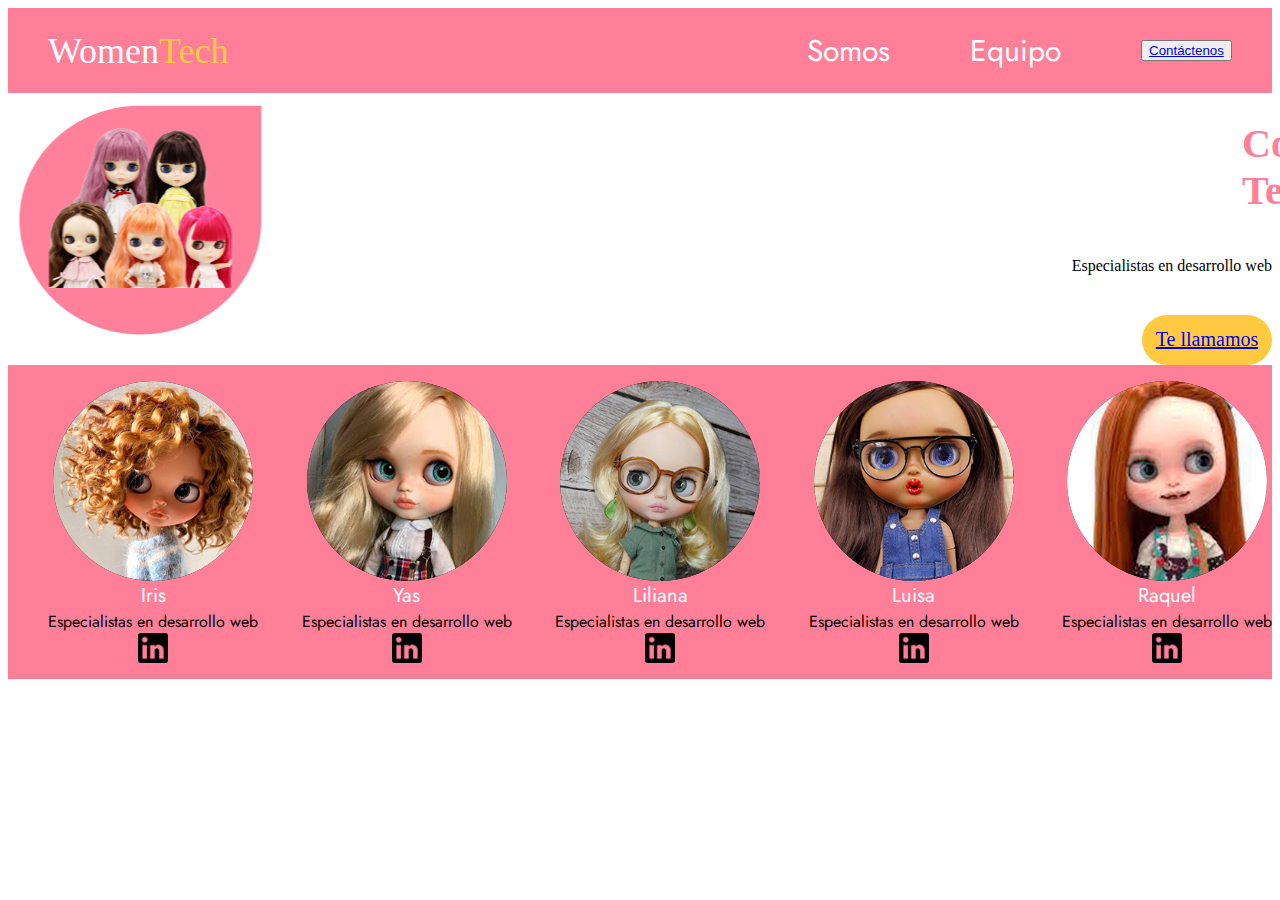
<file: Index.html>
<!DOCTYPE html>
<html lang="es">
<head>
  <meta charset="UTF-8">
  <meta name="viewport" content="width=device-width, initial-scale=1.0">
  <link rel="stylesheet" href="./styles.css">
  <title>WomenTech</title>
</head>
<body>

 <!------------HEADER-------------->

  

 
  <header class="header">
    
    <h1 class="women"> Women <span class="tech">Tech</span> </h1>
    
 
    <ul class="toplist"> 
        <li class="somos"> Somos </li>
        <li class="somos"> Equipo </li>
      
        <button class="contactenos">
          <a href="http://laweb.com" target="_blank">Contáctenos 
          </a>
        </button> 
    </ul>	

  </header>

<!------------MAIN-------------->

<main>

           <!--
  <div class="mainpic">
      <li class="tear">
        <img src="./combo.png" class="combo"></li>

      -->



          <!--        <li class="group">
      <img src="./123.png" class="png"> </li>
      </div>
-->
   
<div class="mainpic">	
        <li class="tear">
        <img src="./imagen3.png" class="lagrima"></li>
</div>


  <div class="maintext">	
    <h1 class="consult">Consultores Tecnológicos</h1>
    <p class="specialists">Especialistas en desarrollo web</p>
    <button class="boton">
      <a href="./form.html" target="_blank">Te llamamos
      </a>
    </button>

  </div>

</main>

<!------------FOOTER-------------->


<footer class="footer">

      <ul class="column1">
          <li class="circle">
              <img src="./1iris.jpg" class="image"> 
          </li>
          <li class="name"> Iris
          </li>
          <li class="descrip"> Especialistas en desarrollo web
        <li class="icon2">
            <img src="./in.png" class="in2">
        </li>
      </ul>

      <ul class="column2">
        <li class="circle">
            <img src="./2Yas.jpg" class="image"> 
        </li>
        <li class="name"> Yas
        </li>
        <li class="descrip"> Especialistas en desarrollo web
      <li class="icon2">
          <img src="./in.png" class="in2">
      </li>
      </ul>

      <ul class="column3">
          <li class="circle">
              <img src="./3lili.jpg" class="image"> 
          </li>
          <li class="name"> Liliana
          </li>
          <li class="descrip"> Especialistas en desarrollo web
        <li class="icon2">
            <img src="./in.png" class="in2">
        </li>
      </ul>

      <ul class="column4">
        <li class="circle">
            <img src="./4luisa.jpg" class="image"> 
        </li>
        <li class="name"> Luisa
        </li>
        <li class="descrip"> Especialistas en desarrollo web
      <li class="icon2">
          <img src="./in.png" class="in2">
      </li>
      </ul>


      <ul class="column5">
        <li class="circle">
            <img src="./5raquel.jpg" class="image"> 
        </li>
        <li class="name"> Raquel
        </li>
        <li class="descrip"> Especialistas en desarrollo web
      <li class="icon2">
          <img src="./in.png" class="in2">
      </li>
      </ul>



</footer>
 
</body>

</html>
</file>
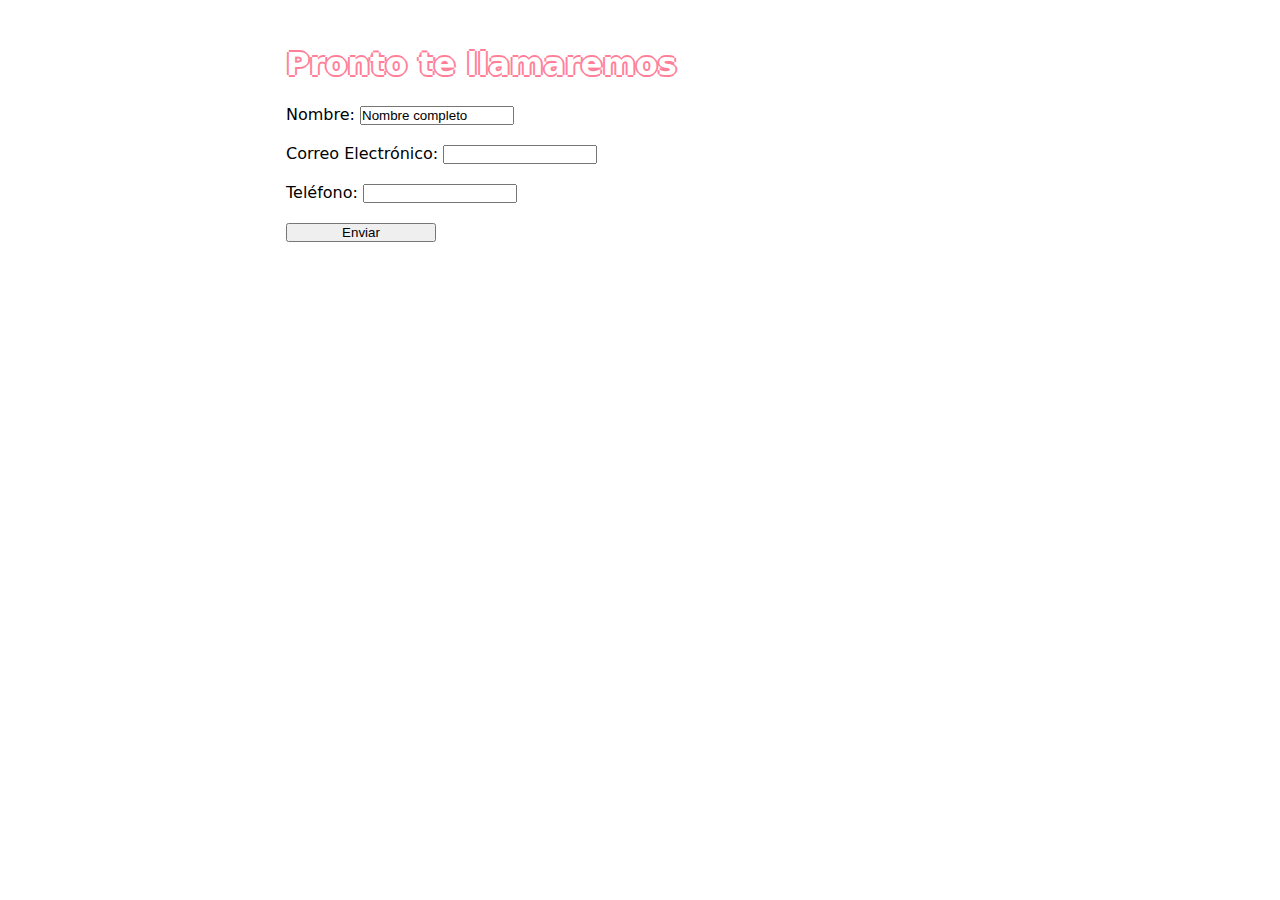
<file: form.html>
<!DOCTYPE html>
<html lang="es">
<head>
  <meta charset="UTF-8">
  <meta name="viewport" content="width=device-width, initial-scale=1.0">
  <link rel="stylesheet" href="./form.css">
  <title>formularioWomenTech</title>
</head>
<body>
    

    <form>
        <h1>Pronto te llamaremos</h1>
        <label for="name">Nombre:</label>
        <input type="text" name="Nombre" value="Nombre completo" />
        <br><br>
        <label for="email">Correo Electrónico:</label>
        <input type="email" name="Email" />
        <br><br>
        <label for="Text">Teléfono:</label>
        <input type="text" name="Telefono" />
        <br><br>
        <div class="button">
            <button type="submit">Enviar</button>
         </div>
       
    </form>
</body> 

</html>
</file>
<file: styles.css>
ul {
  list-style: none;
}

@font-face {
  font-family: face;
  src: url(jost-regular.ttf);
}

/*------------HEADER--------------*/
.header{    
    box-sizing: border-box;
    display: flex;
    flex-direction:row;
    justify-content: space-between;
    align-items: center;
    font-family: face;
    width: 100%;
    height: 85px;
    top: 0px;
    background: #FF7F99;
    color:white;
}

  .women {

    display: flex;
    flex-direction:row;
    display: flex;
    font-size: 40px;
    font-family: 'Jost';
    font-style: bold;
    margin: 0px 0px 0px 40px;
    font-weight: 400;
    font-size: 36px;
    color: #FFFFFF;
  }  


  .tech{
    display: flex;
    flex-direction:row;
    display: flex;
    font-size: 40px;
    font-family: 'Jost';
    font-style: bold;
    font-weight: 400;
    font-size: 36px;
    color: #FFCA41;
  }



                
.toplist {

  display: flex;
  flex-direction:row;
  align-items: center;
  width: 40%;
  justify-content: space-around;  
  font-family: face;
  font-size: 30px;
}

  .somos {
    display: flex;
    color:white;
  
  }

  .contactenos {
  display: flex;
  color:white;
  }

  /*------------MAIN--------------*/

/*
  main{
    display: flex;
    flex-direction:row;
    align-items: row;
  }
  
  
  
  .tear{
    width: 800px;
    height:800px;
    background-color: transparentblack;
    margin:30px;
    border-radius: 50%;
  
  }
  
  .tear> .combo{
    width: 100%;
    height:100%;
    border-radius: 10%;
  }

  */
  
main{
  display: flex;
  flex-direction:row;
  align-items: row;
  
}

.mainpic{
  width: 50%;
}

  
.maintext{
  width: 50%;
  display:flex;
  flex-direction:column;
  align-items:flex-end;
  justify-content:left;
}  

 /* 
.consult{

  align-items: left;
  justify-content: center;
}
*/
  
  .consult{
    width:30px;
    height:30px;
    font-size: 40px;
    font-family: 'Jost';
    font-style: normal;
    color:#FF7F99;
    }

  .specialists{
    color: black;
    margin:80px 0px 40px 0px
  }

  .boton {
    width: 130px;
    height:50px;
    border: 1px solid #FFCA41;
    padding: 10px; 
    background-color: #FFCA41; 
    font-size: 20px;
    font-family: 'Jost';
    font-style: bold;
    color: #EFEDF6; 
    text-decoration: none; 
    border-radius: 30px;
    border: 20px;
    }



  /*------------FOOTER--------------*/
   


.footer{

    box-sizing: border-box;
    display: flex;
    flex-direction:row;
    justify-content: space-between;
    align-content:space-around;
                       /*--separar contenedores space-between--*/
    font-family: face;
    width: 100%;
    background: #FF7F99;
   
            
}

  .column1, .column2, .column3, .column4, .column5 {
    display: flex;
    flex-direction:column;
    align-items: center;
    justify-content: center;
  }


  .circle{
    width: 200px;
    height:200px;
    background-color: black;
    border-radius: 100%;
  }

  .circle> .image{
    width: 100%;
    height:100%;
    border-radius: 100%;
  }
  
  .name{
    display: flex;
    align-items: center;
    justify-items: center;
    font-size: 20px;
    color:white;
  }

  .descrip{
    display: flex;
    align-items: center;
    color:black;
  }


  .in2{
    display: flex;
    align-items: center;
    justify-items: center;
    width:30px;
    height:30px;
  }
</file>
<file: form.css>
body {
    font-family: system-ui;
    background: white;
    color: black;
    text-align:left;
  }

  h1 {
    color: white;
    text-shadow: 2px  0px 0px #FF7F99,
               0px  2px 0px #FF7F99,
              -2px  0px 0px #FF7F99,
               0px -2px 0px #FF7F99;
}

input, textarea, select, button {
  width : 150px;
  padding: 0;
  margin: 0;
  }

.name {
  color: grey
}

form {
  overflow: hidden;
  position: relative;
  width  : 740px;
  height : 498px;
  margin : 0 auto;
  padding: 1em;
  box-sizing: border-box;
     }
</file>
